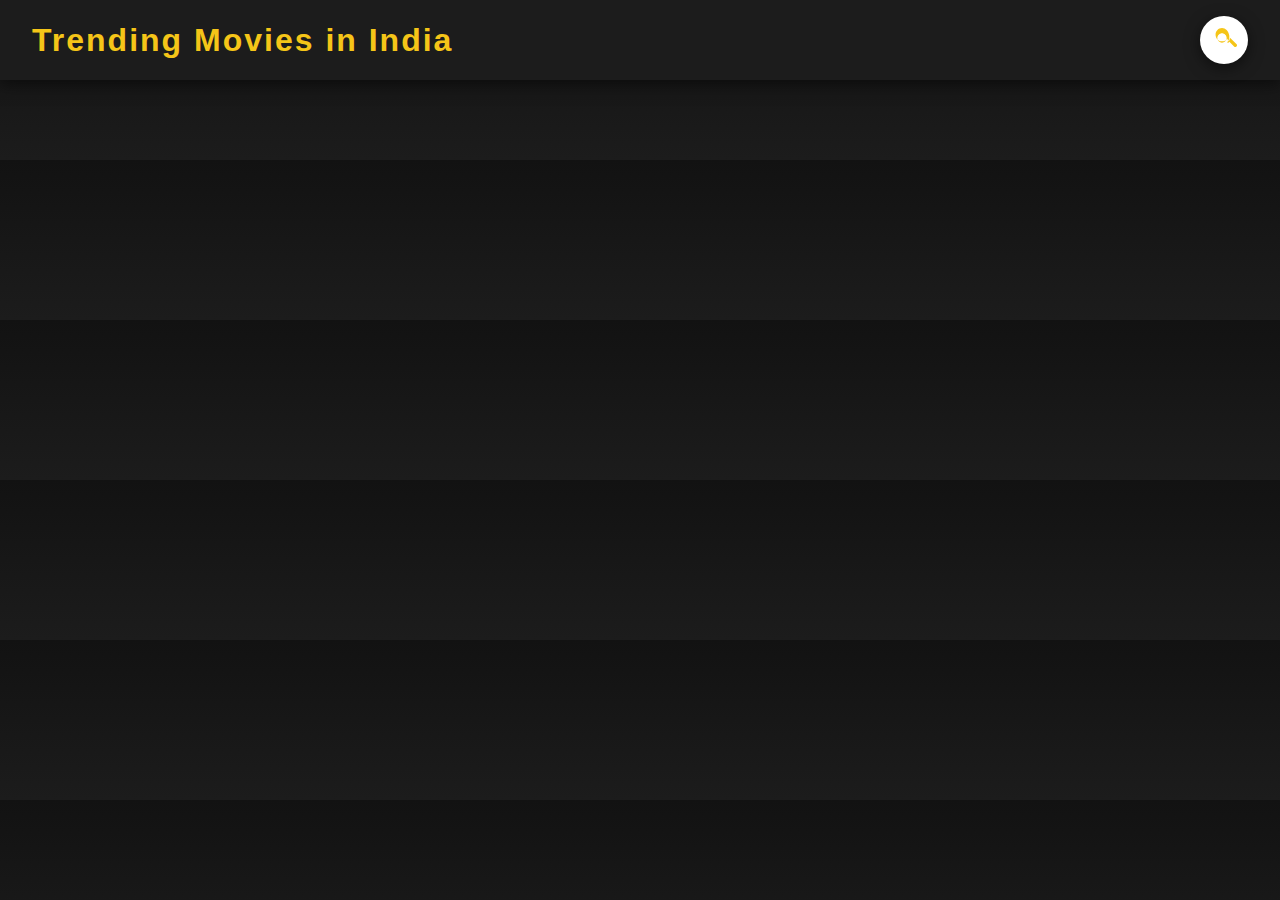
<file: index.html>
<!DOCTYPE html>
<html lang="en">
<head>
  <meta charset="UTF-8">
  <meta name="viewport" content="width=device-width, initial-scale=1.0">
  <title>Trending Movies</title>
  <link rel="stylesheet" href="css/styles.css">
</head>
<body>
  <header>
    <h1>Trending Movies in India</h1>
    <div id="toolbar">
      <a href="search.html" id="search-icon" aria-label="Search Movies">
        <svg xmlns="http://www.w3.org/2000/svg" viewBox="0 0 24 24" width="32" height="32" fill="#f5c518">
          <path d="M15.5 14h-.79l-.28-.27a6.471 6.471 0 001.48-5.34C15.33 5.2 13.13 3 10.5 3S5.67 5.2 5.67 8s2.2 5 4.83 5c1.61 0 3.06-.78 3.96-2.03l.27.28v.79l5 5c.39.39 1.02.39 1.41 0l.35-.35c.39-.39.39-1.02 0-1.41l-5-5zm-5 0C8.67 14 7 12.33 7 10.5S8.67 7 10.5 7s3.5 1.67 3.5 3.5S12.33 14 10.5 14z"/>
        </svg>
      </a>
    </div>
  </header>
  <main>
    <div id="trending-movies" class="movies-grid"></div>
  </main>
  <script src="js/main.js"></script>
</body>
</html>
</file>
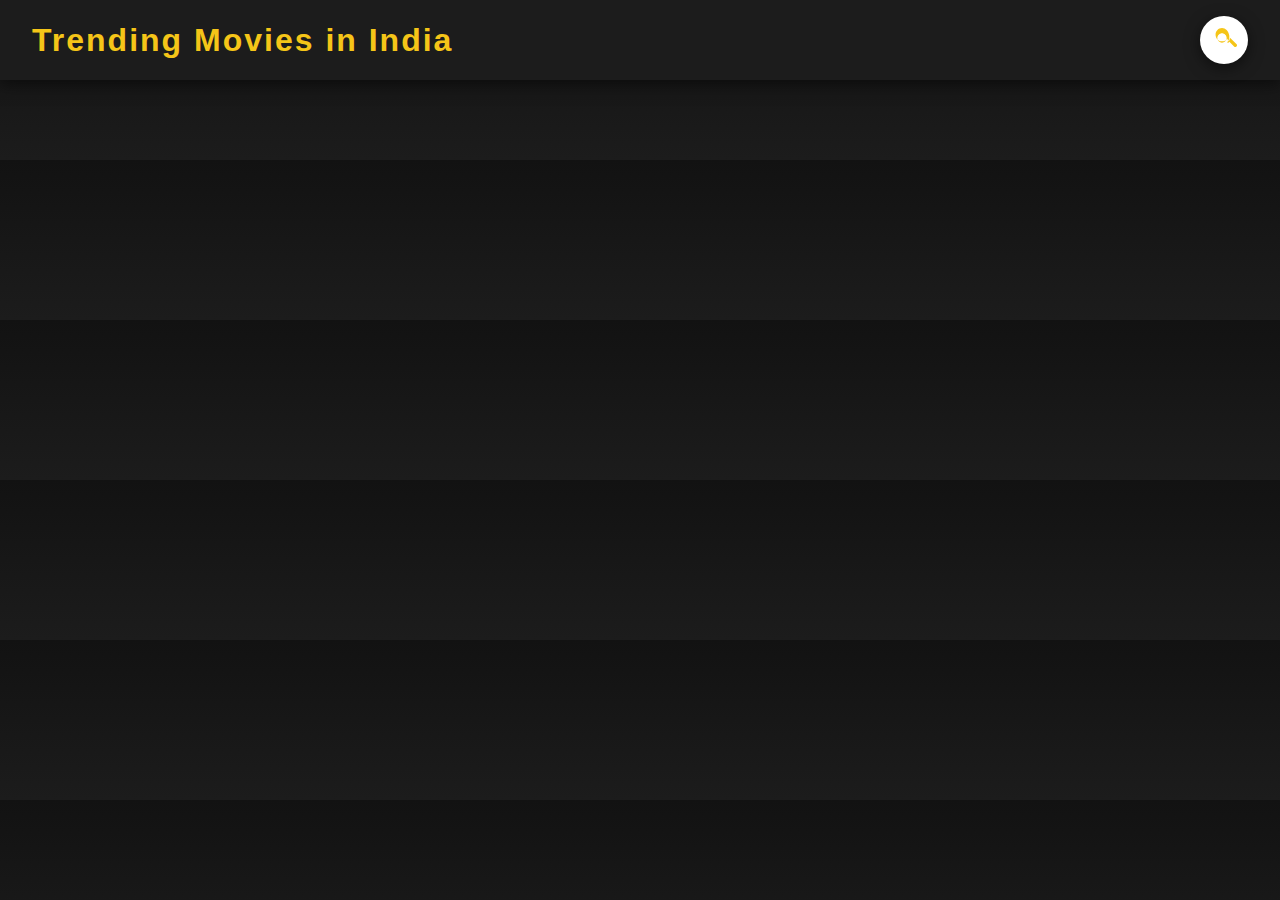
<file: main.html>
<!DOCTYPE html>
<html lang="en">
<head>
  <meta charset="UTF-8">
  <meta name="viewport" content="width=device-width, initial-scale=1.0">
  <title>Trending Movies</title>
  <link rel="stylesheet" href="css/styles.css">
</head>
<body>
  <header>
    <h1>Trending Movies in India</h1>
    <div id="search-icon-container">
      <a href="search.html" id="search-icon" aria-label="Search Movies">
        <svg xmlns="http://www.w3.org/2000/svg" viewBox="0 0 24 24" width="32" height="32" fill="#f5c518">
          <path d="M15.5 14h-.79l-.28-.27a6.471 6.471 0 001.48-5.34C15.33 5.2 13.13 3 10.5 3S5.67 5.2 5.67 8s2.2 5 4.83 5c1.61 0 3.06-.78 3.96-2.03l.27.28v.79l5 5c.39.39 1.02.39 1.41 0l.35-.35c.39-.39.39-1.02 0-1.41l-5-5zm-5 0C8.67 14 7 12.33 7 10.5S8.67 7 10.5 7s3.5 1.67 3.5 3.5S12.33 14 10.5 14z"/>
        </svg>
      </a>
    </div>
  </header>
  <main>
    <div id="trending-movies" class="movies-grid"></div>
  </main>
  <script src="js/main.js"></script>
</body>
</html>
</file>
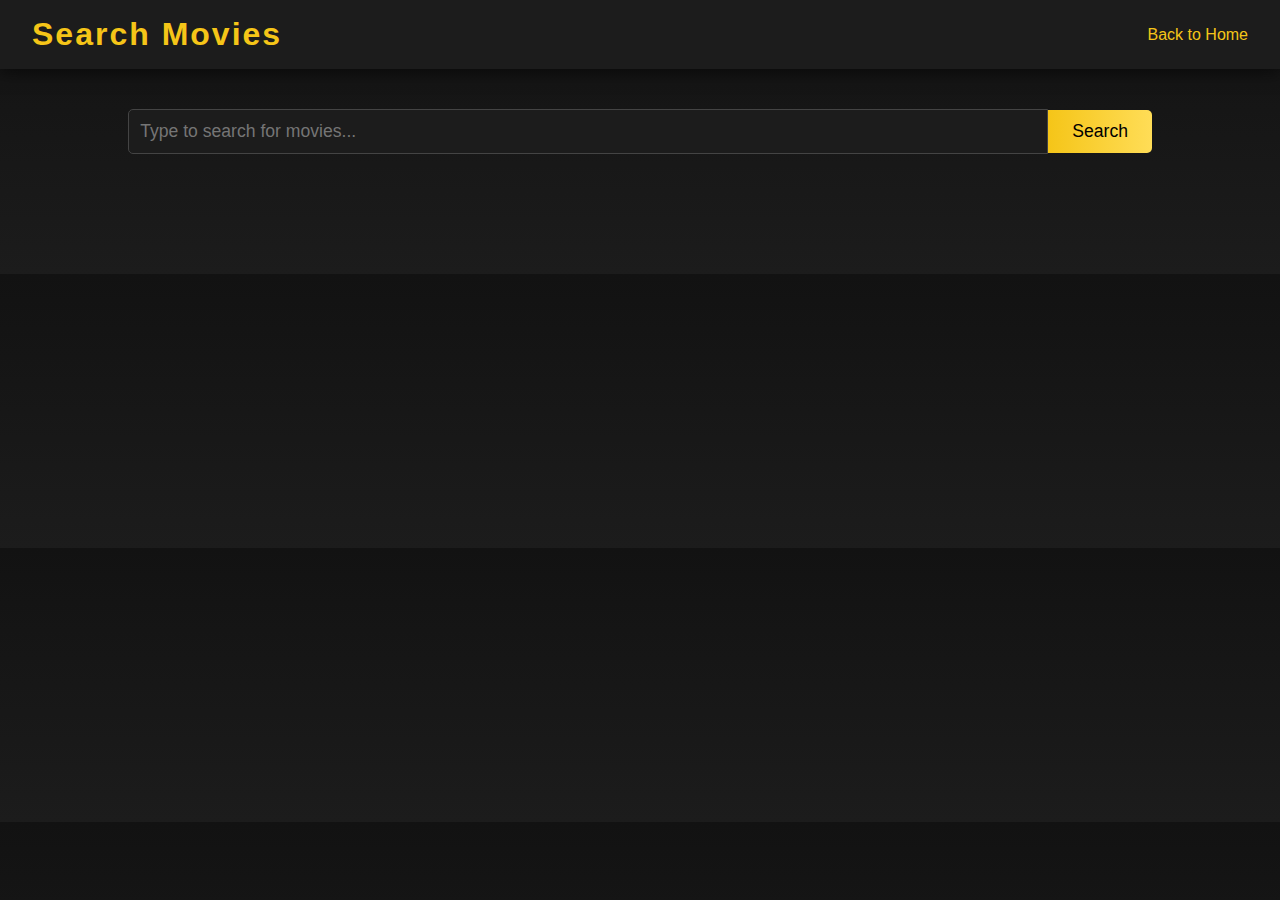
<file: search.html>
<!DOCTYPE html>
<html lang="en">
<head>
  <meta charset="UTF-8">
  <meta name="viewport" content="width=device-width, initial-scale=1.0">
  <title>Search Movies</title>
  <link rel="stylesheet" href="css/styles.css">
</head>
<body>
  <header>
    <h1>Search Movies</h1>
    <a href="index.html">Back to Home</a>
  </header>
  <main>
    <section class="search-bar">
      <input type="text" id="search-input" placeholder="Type to search for movies..." />
      <button id="search-button">Search</button>
    </section>
    <section>
      <div id="search-results" class="movies-grid"></div>
    </section>
  </main>
  <script src="js/search.js"></script>
</body>
</html>
</file>
<file: css/styles.css>
body {
  font-family: 'Poppins', Arial, sans-serif;
  margin: 0;
  padding: 0;
  background: linear-gradient(to bottom, #121212, #1c1c1c);
  color: #ffffff;
  overflow-x: hidden;
}

header {
  display: flex;
  justify-content: space-between;
  align-items: center;
  padding: 1rem 2rem;
  background: #1c1c1c;
  box-shadow: 0 4px 15px rgba(0, 0, 0, 0.5);
}

h1 {
  margin: 0;
  color: #f5c518;
  font-size: 2rem;
  letter-spacing: 2px;
}

#toolbar {
  display: flex;
  align-items: center;
}

#search-icon {
  display: flex;
  justify-content: center;
  align-items: center;
  background: #ffffff;
  padding: 0.5rem;
  border-radius: 50%;
  box-shadow: 0 4px 15px rgba(0, 0, 0, 0.5);
  transition: transform 0.3s ease, box-shadow 0.3s ease;
}

#search-icon svg {
  fill: #f5c518;
}

#search-icon:hover {
  transform: scale(1.1);
  box-shadow: 0 6px 20px rgba(0, 0, 0, 0.8);
}

a {
  color: #f5c518;
  text-decoration: none;
}

button {
  background: linear-gradient(90deg, #f5c518, #ffdd57);
  border: none;
  color: #000;
  padding: 0.7rem 1.5rem;
  cursor: pointer;
  border-radius: 8px;
  font-size: 1rem;
  transition: background 0.3s ease, transform 0.3s ease;
}

button:hover {
  background: linear-gradient(90deg, #ffd700, #f5c518);
  transform: translateY(-2px);
}

.movies-grid {
  display: grid;
  grid-template-columns: repeat(auto-fill, minmax(250px, 1fr));
  gap: 2rem;
  padding: 2.5rem;
  justify-content: center;
}

.movie-card {
  background: #1c1c1c;
  padding: 1.5rem;
  border-radius: 12px;
  text-align: center;
  box-shadow: 0 6px 20px rgba(0, 0, 0, 0.6);
  transition: transform 0.3s ease, box-shadow 0.3s ease;
}

.movie-card:hover {
  transform: scale(1.08);
  box-shadow: 0 8px 25px rgba(0, 0, 0, 0.8);
}

.movie-card img {
  width: 100%;
  border-radius: 12px;
}

.movie-card h3 {
  margin: 1rem 0 0.5rem;
  font-size: 1.4rem;
}

.movie-card p {
  font-size: 1rem;
  color: #bbb;
  margin: 0.5rem 0;
}

.movie-card button {
  margin-top: 0.8rem;
  width: 100%;
}

.search-bar {
  display: flex;
  justify-content: center;
  align-items: center;
  margin: 2.5rem 0;
}

.search-bar input {
  width: 70%;
  padding: 0.7rem;
  font-size: 1.1rem;
  border: 1px solid #444;
  border-radius: 5px 0 0 5px;
  outline: none;
  background: #1c1c1c;
  color: #fff;
}

.search-bar button {
  padding: 0.7rem 1.5rem;
  font-size: 1.1rem;
  border-radius: 0 5px 5px 0;
  border: none;
}

#search-results {
  margin-top: 2.5rem;
}

@keyframes fadeIn {
  from {
    opacity: 0;
    transform: translateY(20px);
  }
  to {
    opacity: 1;
    transform: translateY(0);
  }
}

.movie-card {
  animation: fadeIn 0.5s ease-in;
}
</file>
